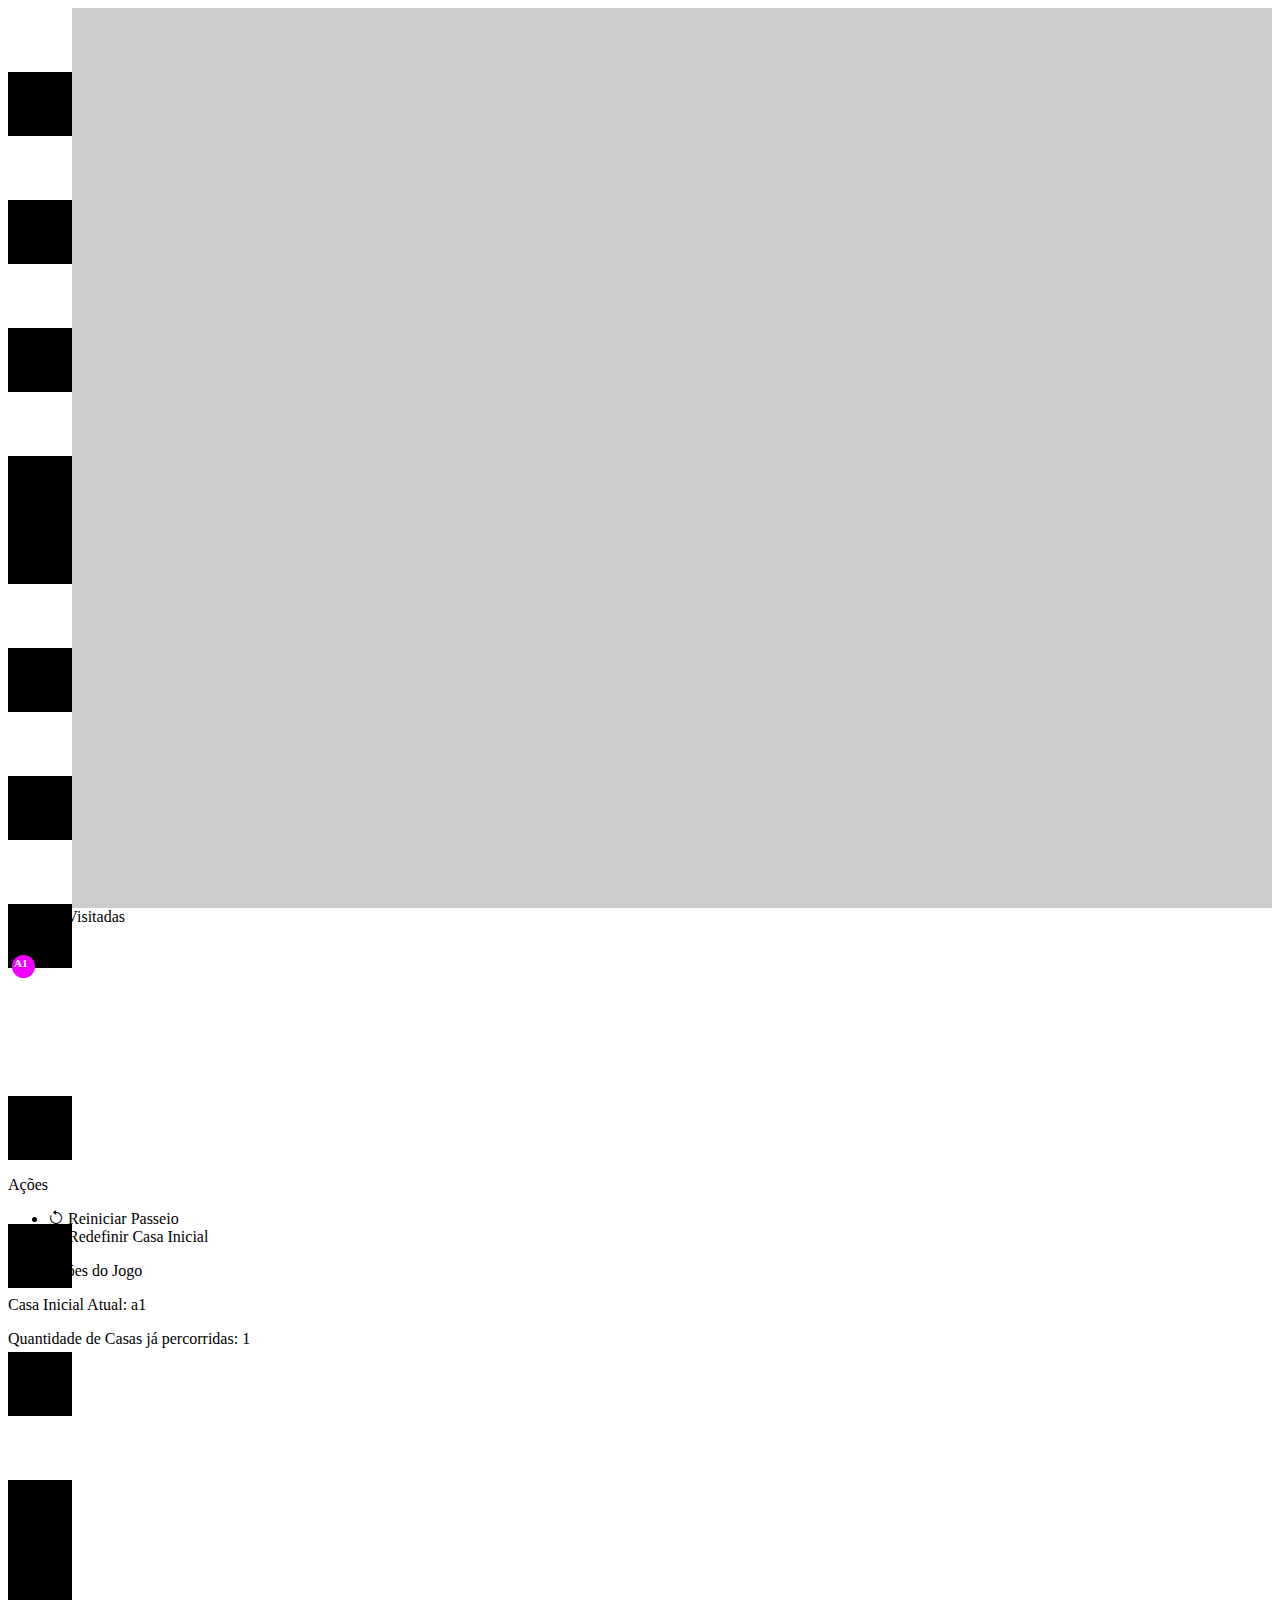
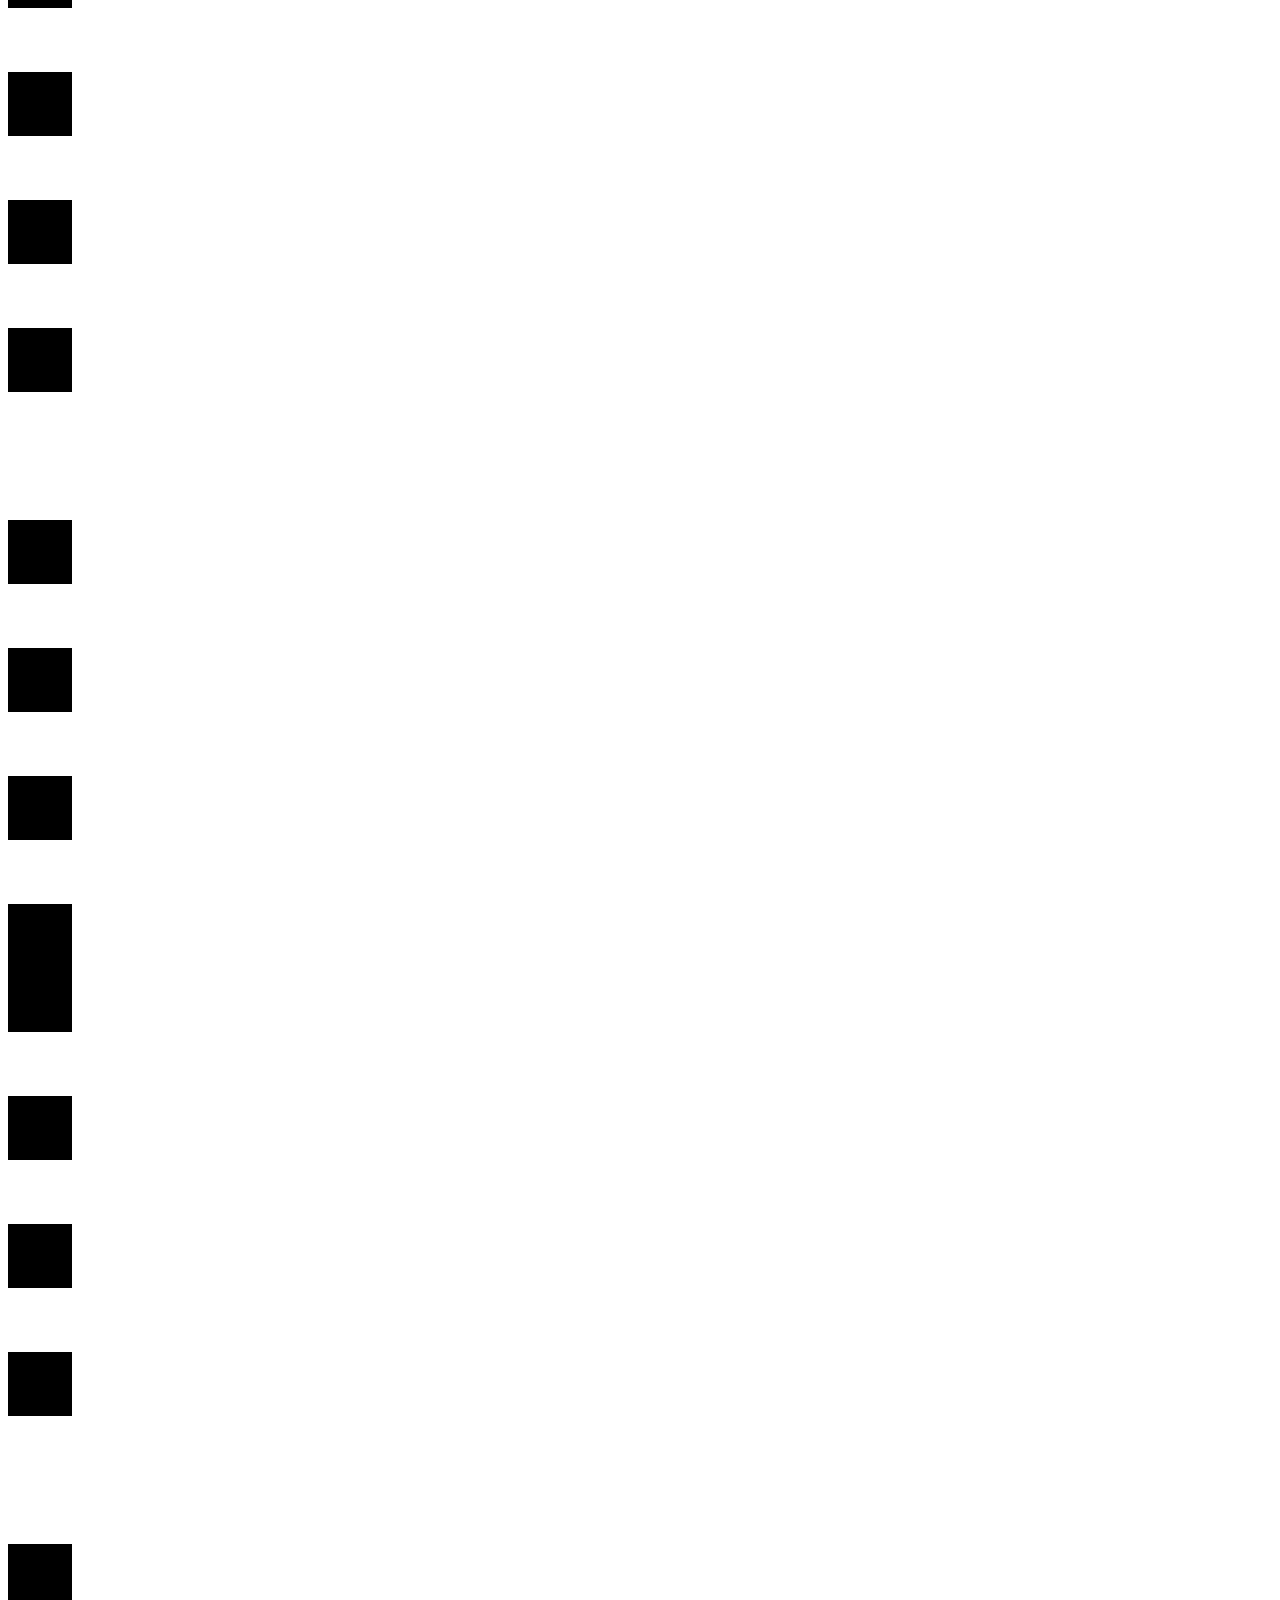
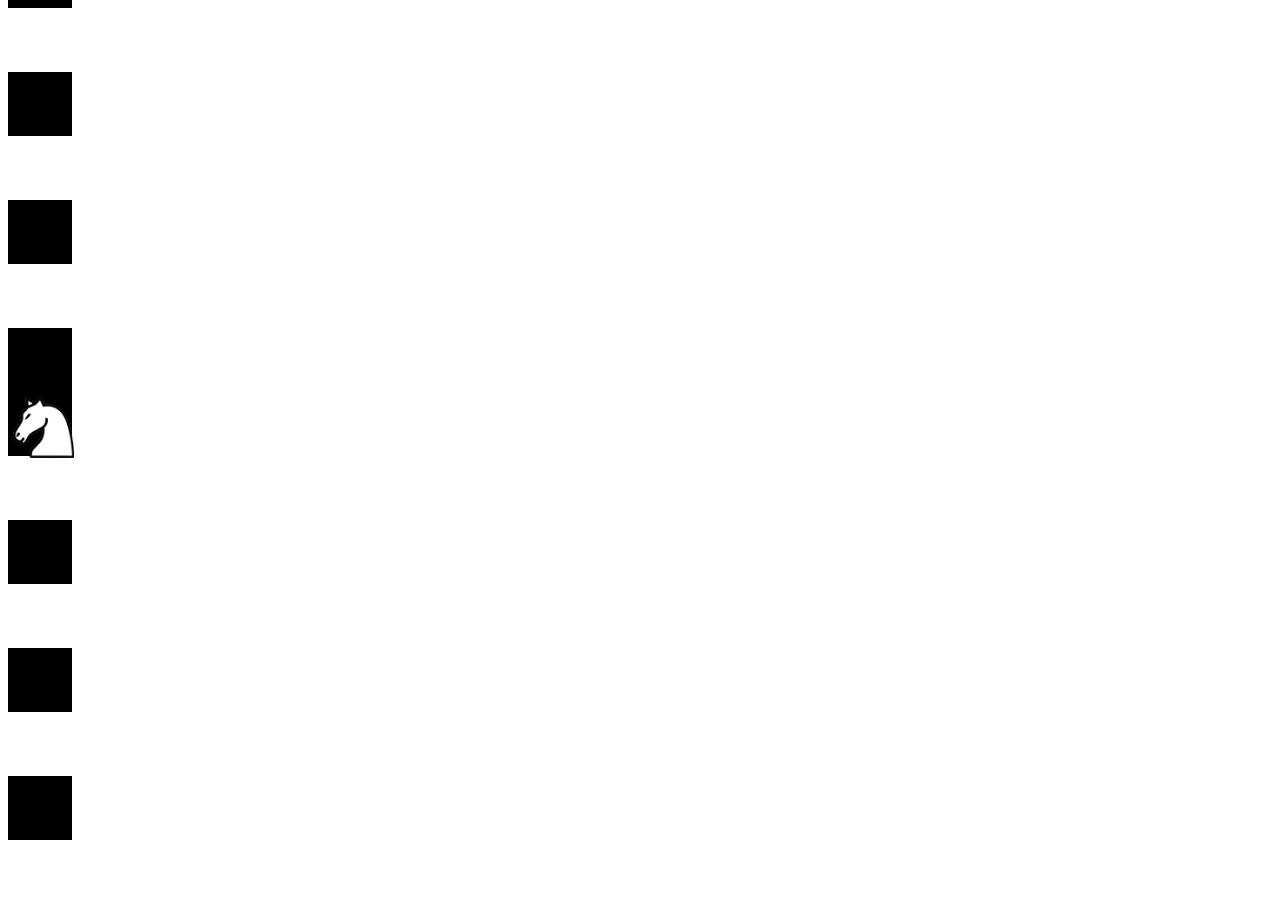
<file: index.html>
<!DOCTYPE html>
<html lang="pt-BR">

<head>
    <link href="https://cdn.jsdelivr.net/npm/bootstrap@5.1.3/dist/css/bootstrap.min.css" rel="stylesheet"
        integrity="sha384-1BmE4kWBq78iYhFldvKuhfTAU6auU8tT94WrHftjDbrCEXSU1oBoqyl2QvZ6jIW3" crossorigin="anonymous">
    <link rel="stylesheet" href="https://cdn.jsdelivr.net/npm/bootstrap-icons@1.6.1/font/bootstrap-icons.css">
    <link rel="stylesheet" href="estilo.css" />

    <title>Passeio do Cavalo</title>
</head>

<body>
    <div class="container-fluid vh-100">
        <div class="row">
            <div class="col-lg-8 tabuleiro d-flex flex-column justify-content-center align-items-center">
                <div class="row">
                    <div class="col-lg-12">
                        <div class="row">
                            <div class="col-lg-1 clara d-flex justify-content-center" id="a8"></div>
                            <div class="col-lg-1 escura d-flex justify-content-center" id="b8"></div>
                            <div class="col-lg-1 clara d-flex justify-content-center" id="c8"></div>
                            <div class="col-lg-1 escura d-flex justify-content-center" id="d8"></div>
                            <div class="col-lg-1 clara d-flex justify-content-center" id="e8"></div>
                            <div class="col-lg-1 escura d-flex justify-content-center" id="f8"></div>
                            <div class="col-lg-1 clara d-flex justify-content-center" id="g8"></div>
                            <div class="col-lg-1 escura d-flex justify-content-center" id="h8"></div>
                        </div>                        
                        <div class="row">
                            <div class="col-lg-1 escura d-flex justify-content-center" id="a7"></div>
                            <div class="col-lg-1 clara d-flex justify-content-center" id="b7"></div>
                            <div class="col-lg-1 escura d-flex justify-content-center" id="c7"></div>
                            <div class="col-lg-1 clara d-flex justify-content-center" id="d7"></div>
                            <div class="col-lg-1 escura d-flex justify-content-center" id="e7"></div>
                            <div class="col-lg-1 clara d-flex justify-content-center" id="f7"></div>
                            <div class="col-lg-1 escura d-flex justify-content-center" id="g7"></div>
                            <div class="col-lg-1 clara d-flex justify-content-center" id="h7"></div>
                        </div>                        
                        <div class="row">
                            <div class="col-lg-1 clara d-flex justify-content-center" id="a6"></div>
                            <div class="col-lg-1 escura d-flex justify-content-center" id="b6"></div>
                            <div class="col-lg-1 clara d-flex justify-content-center" id="c6"></div>
                            <div class="col-lg-1 escura d-flex justify-content-center" id="d6"></div>
                            <div class="col-lg-1 clara d-flex justify-content-center" id="e6"></div>
                            <div class="col-lg-1 escura d-flex justify-content-center" id="f6"></div>
                            <div class="col-lg-1 clara d-flex justify-content-center" id="g6"></div>
                            <div class="col-lg-1 escura d-flex justify-content-center" id="h6"></div>
                        </div>                        
                        <div class="row">
                            <div class="col-lg-1 escura d-flex justify-content-center" id="a5"></div>
                            <div class="col-lg-1 clara d-flex justify-content-center" id="b5"></div>
                            <div class="col-lg-1 escura d-flex justify-content-center" id="c5"></div>
                            <div class="col-lg-1 clara d-flex justify-content-center" id="d5"></div>
                            <div class="col-lg-1 escura d-flex justify-content-center" id="e5"></div>
                            <div class="col-lg-1 clara d-flex justify-content-center" id="f5"></div>
                            <div class="col-lg-1 escura d-flex justify-content-center" id="g5"></div>
                            <div class="col-lg-1 clara d-flex justify-content-center" id="h5"></div>
                        </div>                        
                        <div class="row">
                            <div class="col-lg-1 clara d-flex justify-content-center" id="a4"></div>
                            <div class="col-lg-1 escura d-flex justify-content-center" id="b4"></div>
                            <div class="col-lg-1 clara d-flex justify-content-center" id="c4"></div>
                            <div class="col-lg-1 escura d-flex justify-content-center" id="d4"></div>
                            <div class="col-lg-1 clara d-flex justify-content-center" id="e4"></div>
                            <div class="col-lg-1 escura d-flex justify-content-center" id="f4"></div>
                            <div class="col-lg-1 clara d-flex justify-content-center" id="g4"></div>
                            <div class="col-lg-1 escura d-flex justify-content-center" id="h4"></div>
                        </div>                        
                        <div class="row">
                            <div class="col-lg-1 escura d-flex justify-content-center" id="a3"></div>
                            <div class="col-lg-1 clara d-flex justify-content-center" id="b3"></div>
                            <div class="col-lg-1 escura d-flex justify-content-center" id="c3"></div>
                            <div class="col-lg-1 clara d-flex justify-content-center" id="d3"></div>
                            <div class="col-lg-1 escura d-flex justify-content-center" id="e3"></div>
                            <div class="col-lg-1 clara d-flex justify-content-center" id="f3"></div>
                            <div class="col-lg-1 escura d-flex justify-content-center" id="g3"></div>
                            <div class="col-lg-1 clara d-flex justify-content-center" id="h3"></div>
                        </div>                        
                        <div class="row">
                            <div class="col-lg-1 clara d-flex justify-content-center" id="a2"></div>
                            <div class="col-lg-1 escura d-flex justify-content-center" id="b2"></div>
                            <div class="col-lg-1 clara d-flex justify-content-center" id="c2"></div>
                            <div class="col-lg-1 escura d-flex justify-content-center" id="d2"></div>
                            <div class="col-lg-1 clara d-flex justify-content-center" id="e2"></div>
                            <div class="col-lg-1 escura d-flex justify-content-center" id="f2"></div>
                            <div class="col-lg-1 clara d-flex justify-content-center" id="g2"></div>
                            <div class="col-lg-1 escura d-flex justify-content-center" id="h2"></div>
                        </div>                        
                        <div class="row">
                            <div class="col-lg-1 escura d-flex justify-content-center" id="a1"></div>
                            <div class="col-lg-1 clara d-flex justify-content-center" id="b1"></div>
                            <div class="col-lg-1 escura d-flex justify-content-center" id="c1"></div>
                            <div class="col-lg-1 clara d-flex justify-content-center" id="d1"></div>
                            <div class="col-lg-1 escura d-flex justify-content-center" id="e1"></div>
                            <div class="col-lg-1 clara d-flex justify-content-center" id="f1"></div>
                            <div class="col-lg-1 escura d-flex justify-content-center" id="g1"></div>
                            <div class="col-lg-1 clara d-flex justify-content-center" id="h1"></div>
                        </div>
                    </div>
                </div>
            </div>
            <div class="col-lg-4 painel-acoes">
                <div class="card mb-4 mt-4">
                    <div class="card-header">
                        Casas Já Visitadas
                    </div>
                    <div class="card-body overflow-auto casas-percorridas-card">
                        <h6 id="casas-percorridas">
                            
                        </h6>
                    </div>
                </div>                
                <div class="card text-center">
                    <div class="card-header">
                        Ações
                    </div>
                    <div class="card-body">
                        <ul class="list-group">
                            <li class="list-group-item item-clicavel" onclick="javascript:reiniciarPasseio();">
                                <i class="bi bi-arrow-counterclockwise"></i>
                                Reiniciar Passeio
                            </li>
                            <li class="list-group-item item-clicavel" onclick="javascript:redefinirCasaInicial();">
                                <i class="bi bi-gear-fill"></i>
                                Redefinir Casa Inicial
                            </li>                            
                        </ul>
                    </div>
                </div>
                <div class="card text-header mb-4 mt-4">
                    <div class="card-header">
                        Informações do Jogo
                    </div>
                    <div class="card-body">
                        <p>Casa Inicial Atual: <span class="fw-bold" id="casa-inicial-atual">a1</span></p>
                        <p>Quantidade de Casas já percorridas: <span class="fw-bold" id="qtde-casas-percorridas">50</span></p>
                    </div>
                </div>
            </div>
        </div>
    </div>
    <script src="https://cdn.jsdelivr.net/npm/bootstrap@5.1.3/dist/js/bootstrap.bundle.min.js" integrity="sha384-ka7Sk0Gln4gmtz2MlQnikT1wXgYsOg+OMhuP+IlRH9sENBO0LRn5q+8nbTov4+1p" crossorigin="anonymous"></script>
    <script type="text/javascript" src="engine.js"></script>
</body>

</html>
</file>
<file: estilo.css>
:root {
    --tamanho-casa: 4rem;
    --tamanho-cavalo: 3.8rem;
}

.tabuleiro {
    background-color: #CCC;
    height:100vh;
}

.escura {
    background-color: #000;
    width: var(--tamanho-casa);
    height: var(--tamanho-casa);    
}

.clara { 
    background-color: #FFF;
    width: var(--tamanho-casa);
    height: var(--tamanho-casa);  
}

.cavalo {
    padding: 5px;
    height: var(--tamanho-cavalo);
    width: var(--tamanho-cavalo);
}

.painel-acoes {
    height:100vh;
}

.indicador-casa {
    text-transform: uppercase;
    width: 1.2rem;
    height: 1.2rem;
    padding: 2px;
    color: #FFF;
    margin: 4px;
    display: flex;
    float: left;
    border-radius: 15px;
    font-size: 0.7rem;
}

.indicador-casa-visitada {
    background-color:#00B100;
}

.indicador-casa-atual {
    background-color:#F200FF;
}

.item-clicavel {
    cursor: pointer;
}

.casas-percorridas-card {
    height:25vh;
}
</file>
